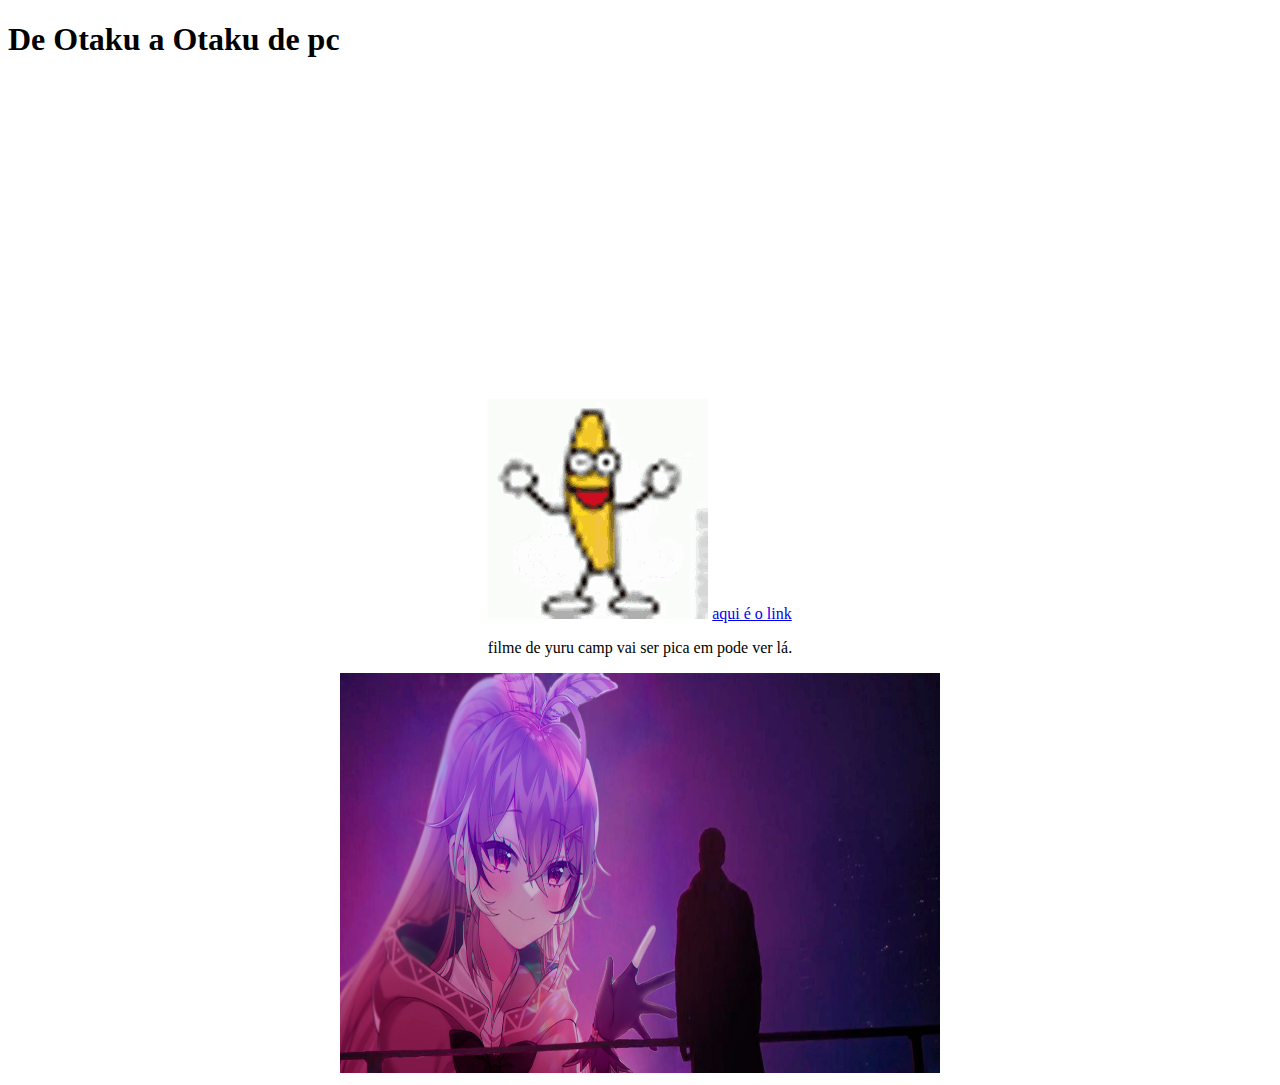
<file: Site - Copia/index.html>
<!DOCTYPE html>
<html>
<title>HTML Tutorial</title>

<body>
    <h1>De Otaku a Otaku de pc</h1>

    <center>
        <iframe width="560" height="315" src="https://www.youtube-nocookie.com/embed/jgQjeqGRdgA" title="YouTube video player" frameborder="0" allow="accelerometer; autoplay; clipboard-write; encrypted-media; gyroscope; picture-in-picture" allowfullscreen></iframe>
        <br>
        <img src="img/banana-dance.gif">
        <a href="https://www.youtube.com/watch?v=jgQjeqGRdgA&list=PLHz_AreHm4dkZ9-atkcmcBaMZdmLHft8n&index=2">aqui é o link</a>
        <p>filme de yuru camp vai ser pica em pode ver lá.</p>
        <img style="height: 400px; width: 600px;" src="img/1629648401137.png">
    </center>
</body>

</html>
</file>
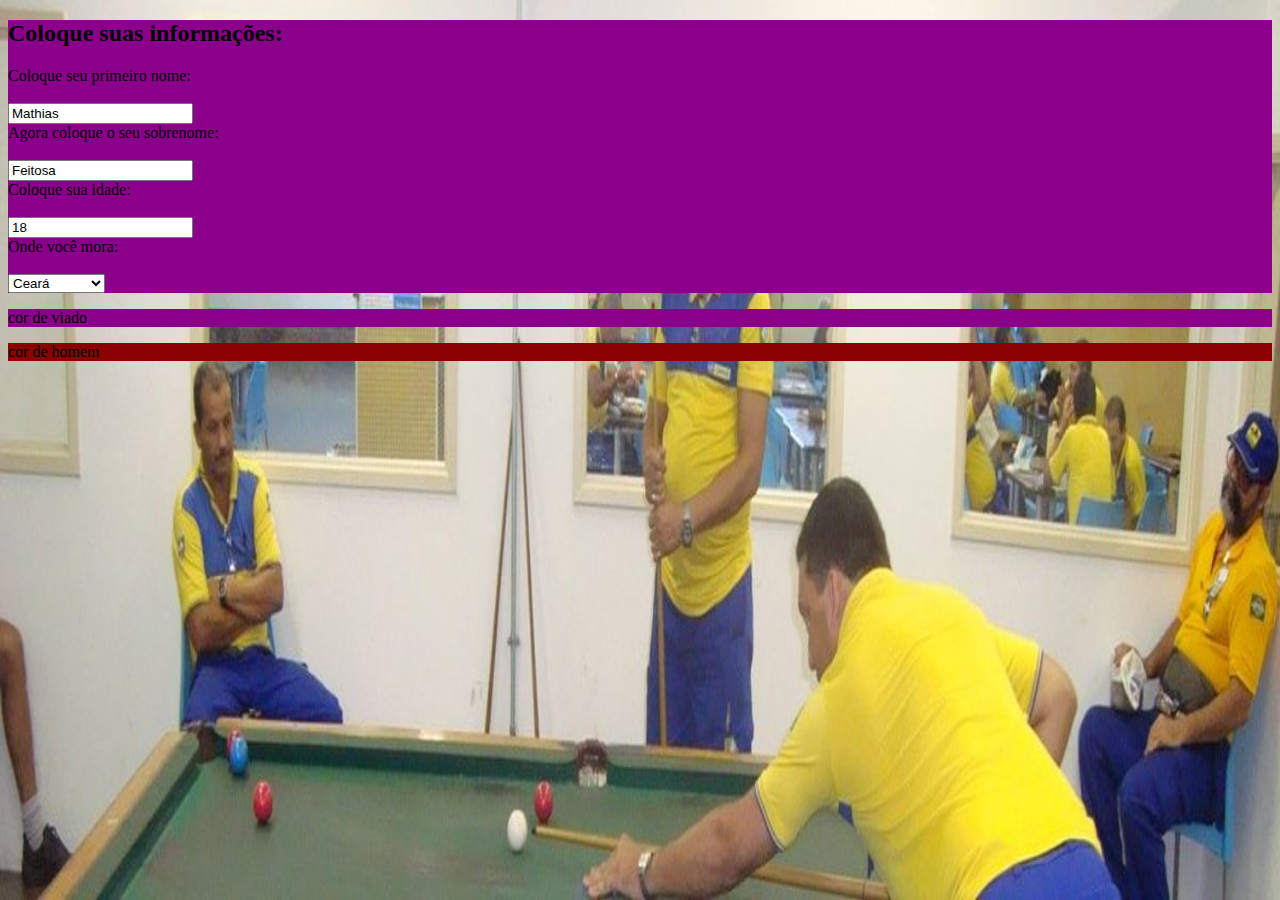
<file: site 2/site 2.html>
<!DOCTYPE html>
<html lang="en">

<head>
    <title></title>
    <meta charset="UTF-8">
    <meta name="viewport" content="width=device-width, initial-scale=1">
    <link href="css/style.css" rel="stylesheet">
</head>

<body>
    <div class="fundo-roxo">
        <h2> Coloque suas informações:</h2>

        <form>
            <label for="fname">Coloque seu primeiro nome:</label><br>
            <br>
            <input type="text" id="fname" name="fname" value="Mathias">
            <br>
            <label for="sname"> Agora coloque o seu sobrenome: </label><br>
            <br>
            <input type="text" id="sname" name="sname" value="Feitosa">
            <br>
            <label for="fage">Coloque sua idade: </label><br>
            <br>
            <input type="number" id="fage" name="fage" value="18">
            <br>
            <label for="Estados">Onde você mora:</label><br>
            <br>
            <select name="Estados" id="Estados">
<option value="ceara" >Ceará</option>
<option value="bahia" >bahia</option>
<option value="pernambuco" >pernambuco</option>
<option value="acre" >Acre</option>
<option value="russia" >Russia</option>
 </select>
        </form>
    </div>
    <div class="fundo-roxo">
        <p>cor de viado</p>
    </div>
    <div class="fundo-vermelho">
        <p>cor de homem</p>
    </div>
</body>

</html>
</file>
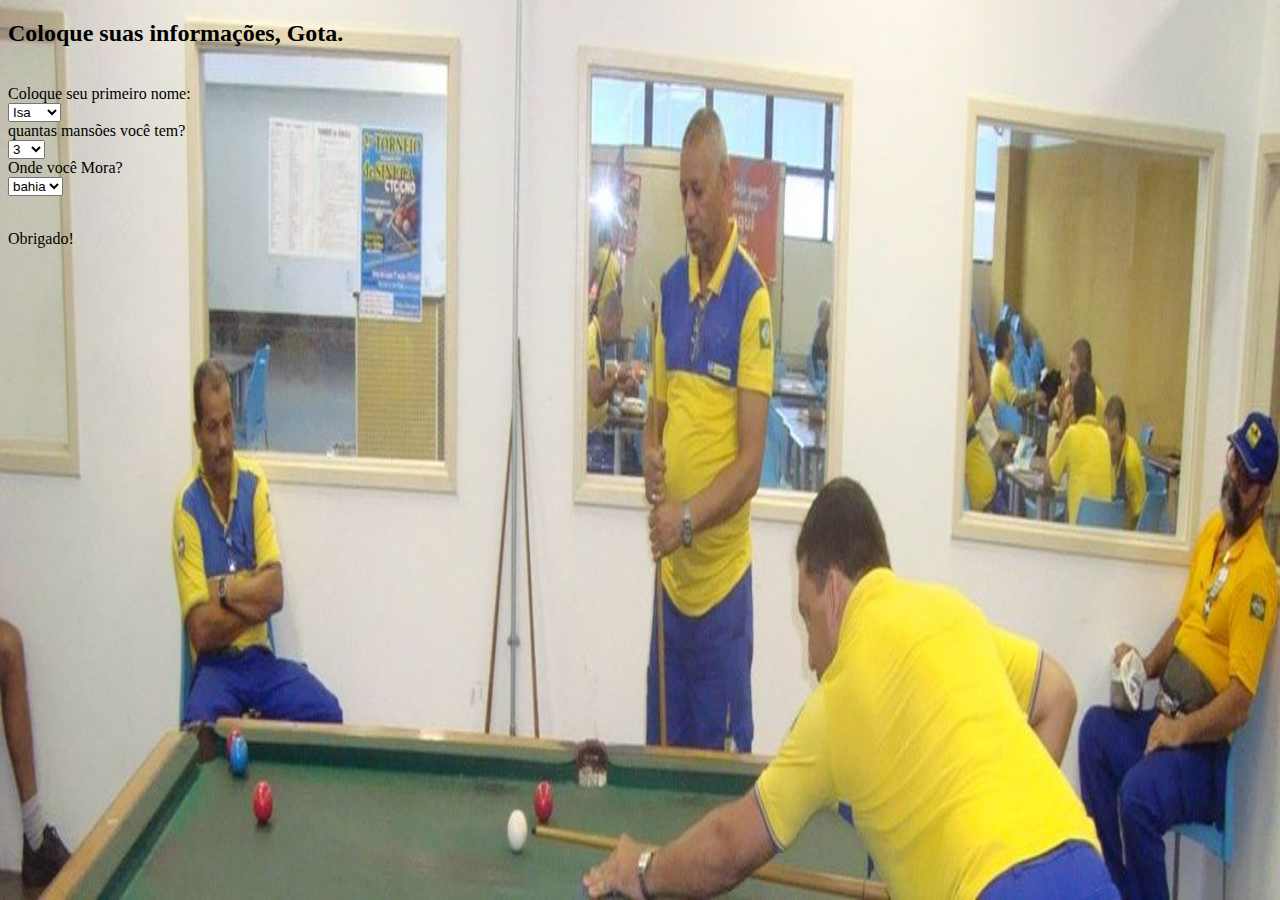
<file: site 2/site-da-gota.html>
<!DOCTYPE html>
<html lang="en">

<head>
    <title></title>
    <meta charset="UTF-8">
    <meta name="viewport" content="width=device-width, initial-scale=1">
    <link href="css/style.css" rel="stylesheet">
</head>

<body>
    <h2> Coloque suas informações, Gota.</h2>
    <br>
    <label for="fname">Coloque seu primeiro nome:</label><br>
    <select name="Nomes" id="nomes"> 
    <option value="Gota">Isa </option>
    <option value="Gota">Dora </option>
    <option value="Gota">Pinto </option>
    </select><br>

    <label for="fname">quantas mansões você tem?</label><br>
    <select name="Casas" id="casas">
<option value="3">3</option>
<option value="4">4</option>
<option value="5">5</option>
<option value="10">10</option>
</select><br>
    <label for="fcasa">Onde você Mora?</label><br>
    <select name="bahia" id="bahia">
<option value="bahia">bahia</option>
<option value="bahia">bahia</option>
<option value="bahia">bahia</option>
</select><br>
    <br>
    <p>Obrigado!</p>


</body>
<html>
</file>
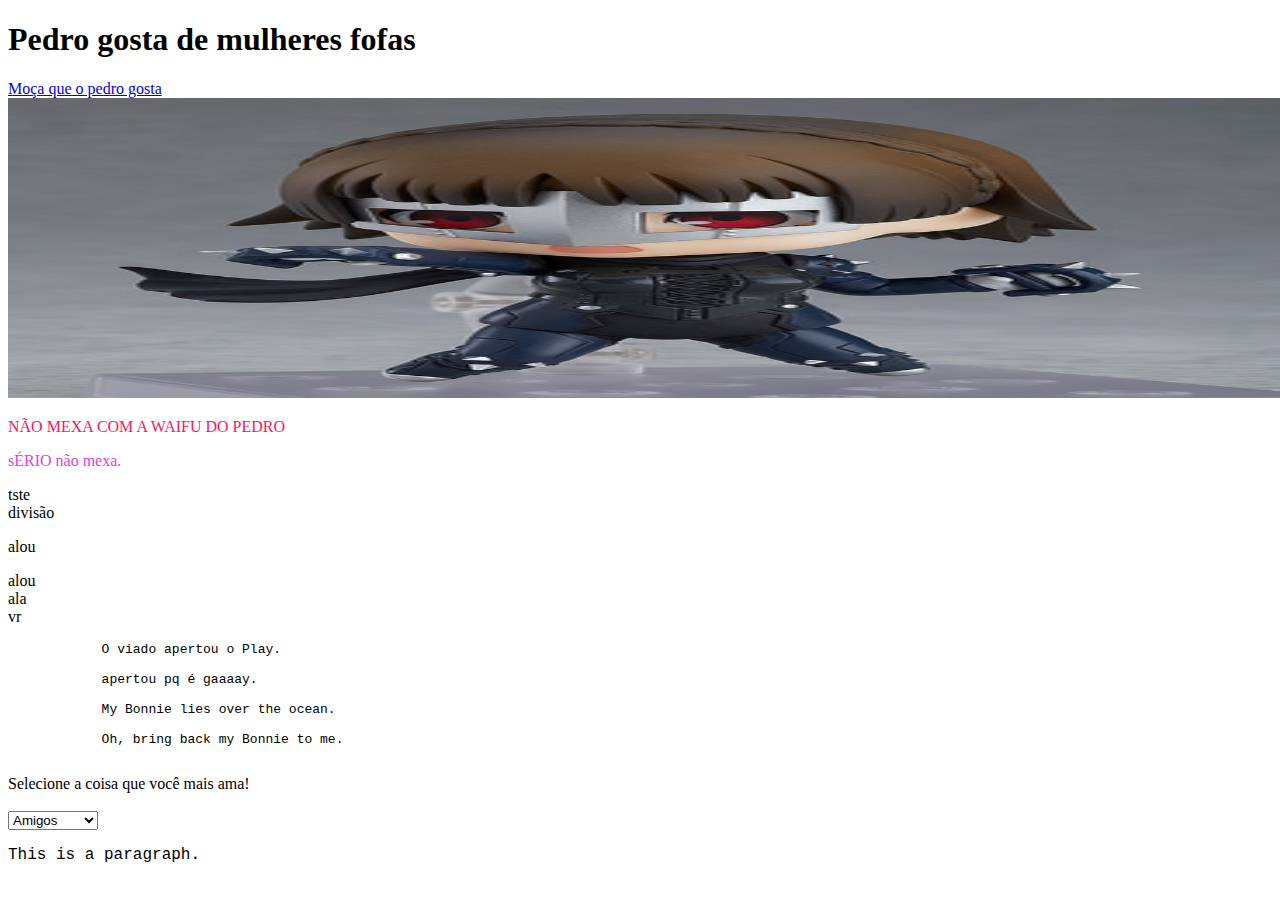
<file: site-3/site-3.html>
<!DOCTYPE html>
<html lang="en">

<head>
    <meta charset="UTF-8">
    <meta http-equiv="X-UA-Compatible" content="IE=edge">
    <meta name="viewport" content="width=device-width, initial-scale=1.0">
    <title>Document</title>
</head>
<h1>Pedro gosta de mulheres fofas </h1>

<body>
    <a href="https://youtu.be/jWjok6UdZMw "> Moça que o pedro gosta </a> <br>
    <center>
        <img src="img/img3.jpg" width="1300" height="300">
    </center>

    <p style="color: rgb(255, 20, 90);"> NÃO MEXA COM A WAIFU DO PEDRO</p>
    <p style="color: rgb(225, 65, 212);">sÉRIO não mexa.</P>
    <p>tste <br>divisão </p>
    <p title=" titulo"> alou</p>
    <p>
        alou <br> ala <br> vr <br></p>
    <pre>
            O viado apertou o Play.
          
            apertou pq é gaaaay.
          
            My Bonnie lies over the ocean.
          
            Oh, bring back my Bonnie to me.
          </pre>

    <label for="opcôes ">Selecione a coisa que você mais ama!</label> <br>
    <br>

    <select name="coisas que ama" id="coisas que ama"> 
<option value="1">Amigos</option>
<option value="2">Família</option>
<option value="3">Todos eles!</option>
<option value="4">Eu</option>
</select>

    <p style="font-family:courier;">This is a paragraph.</p>

</body>

</html>
</file>
<file: site 2/css/style.css>
body {
    background-image: url("../img/1500x500.jpeg");
    background-size: 100% 100%;
    background-attachment: fixed;
    background-repeat: no-repeat;
}

.fundo-roxo {
    background-color: darkmagenta;
}

.fundo-vermelho {
    background-color: darkred;
}
</file>
